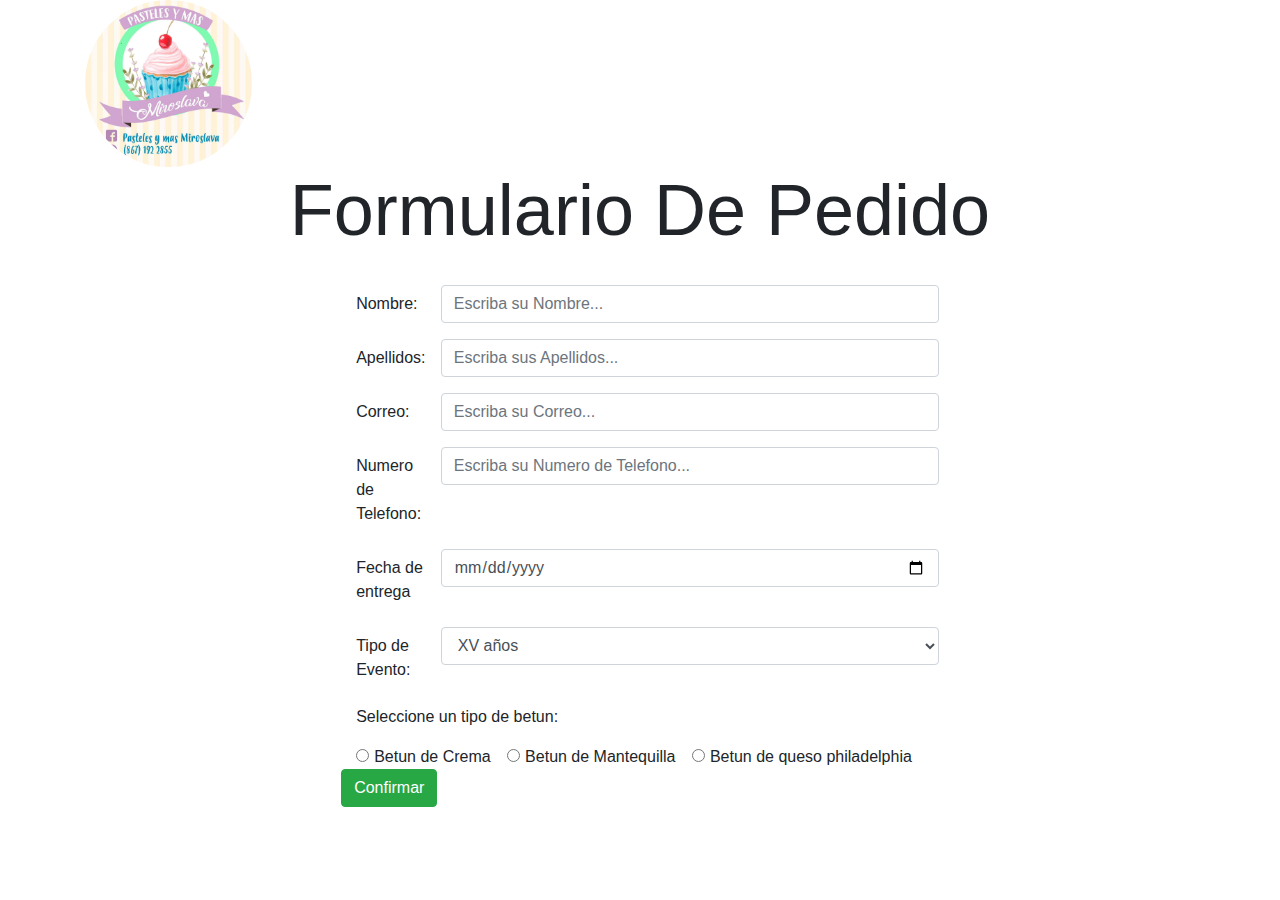
<file: Formulario con bootstrap/index.html>
<!DOCTYPE html>
<html lang="en">
<head>
    <meta charset="UTF-8">
    <meta name="viewport" content="width=device-width, initial-scale=1.0">
    <title>Formulario</title>
    <link rel="stylesheet" href="css/bootstrap.min.css">
    <link rel="stylesheet" href="css/bootstrap.css">

 
</head>
<body>
 
    <div class="container "  >
      <img src="img/logop.jpg" class="top-rigth rounded-circle img-fluid" style="width:15%">             
       <h3 class="display-3 text-capitalize  text-center font-weight-lighter">Formulario de Pedido</h3>   
             <br>
                    
             <form action="" class=" d-flex flex-md-row flex-*-fill d-flex justify-content-center ">          
                <div class=" row " >
                    <div class="col">                      
                        <div class="form-group row  ">
                            <label for="" class="col-2 col-form-label ">Nombre:</label>
                            <input type="text"  placeholder="Escriba su Nombre..." class="form-control col-10">
                        </div>
                        <div class="form-group row ">
                           <label for="" class="  hidden-sm-down  col-2 col-form-label">Apellidos:</label>
                           <input type="text" placeholder="Escriba sus Apellidos..." class="form-control col-10">
                       </div>
                       <div class="form-group row ">
                           <label for="email" class="  col-2 col-form-label">Correo:</label>
                           <input type="email" placeholder="Escriba su Correo..." class="form-control col-10" required>
                           <!--Para validar que el campo no este vacio-->
                           <div class="valid-feedback">Valid.</div>
                           <div class="invalid-feedback">No debe de quedar ningun campo vacio.</div>
                       </div>
                       <div class="form-group row ">
                           <label for="" class="col-2 col-form-label">Numero de Telefono:</label>
                           <input type="tel" placeholder="Escriba su Numero de Telefono..." class="form-control col-10">
                       </div>
                       <div class="form-group row  ">
                           <label for="" class="col-2 col-form-label">Fecha de entrega</label>
                           <input type="date" placeholder="Escriba la Fechade entrega" class="form-control col-10">
                       </div>
                       <!--Para poner los list-->
                       <div class="form-group row  ">
                        <label for="custom-select" class="col-2 col-form-label">Tipo de Evento:</label>
                        <select class="form-control col-10" id="sel1">
                          <option>XV años</option>
                          <option>Infantil</option>
                          <option>Boda</option>
                          <option>Baby Shower</option>
                          <option>Despedida de Solter@</option>
                        </select>
                      </div>
                       <!--Para poner los radio buttoms-->
                      <p >Seleccione un tipo de betun:</p>
                       <div class="form-check-inline ">
                        <label class="form-check-label">
                          <input type="radio" class="form-check-input" name="optradio">Betun de Crema
                        </label>
                      </div>
                      <div class="form-check-inline">
                        <label class="form-check-label">
                          <input type="radio" class="form-check-input" name="optradio">Betun de Mantequilla
                        </label>
                      </div>
                      <div class="form-check-inline">
                        <label class="form-check-label">
                          <input type="radio" class="form-check-input" name="optradio">Betun de queso philadelphia
                        </label>
                      </div>
                       
                      <div class="form-group row ">
                        <button class="btn btn-success" data-toggle="modal" data-target="#exampleModal">Confirmar</button>
                     </div>
                     <!--PARA MOSTRAR MENSAJE FLOTANTE-->
                    
                    
                    <div class="modal fade" id="exampleModal" tabindex="-1" role="dialog" aria-labelledby="exampleModalLabel" aria-hidden="true">
                      <div class="modal-dialog" role="document">
                        <div class="modal-content">
                          <div class="modal-header">
                            <h5 class="modal-title" id="exampleModalLabel">NOTIFICACION!</h5>
                            <button type="button" class="close" data-dismiss="modal" aria-label="Close">
                              <span aria-hidden="true">&times;</span>
                            </button>
                          </div>
                          <div class="modal-body">
                            Boton de pruebas para commit!
                          </div>
                          <div class="modal-footer">
                            <button type="button" class="btn btn-secondary" data-dismiss="modal">Cerrar</button>
                            <button type="button" class="btn btn-primary">OK</button>
                          </div>
                        </div>
                      </div>
                    </div>
                    
                 </form>
                    </div>
     </div>


    <script  src="js/jquery-3.4.1.min.js"></script>
    <script src="js/bootstrap.min.js"></script>
</body>

</html>
</file>
